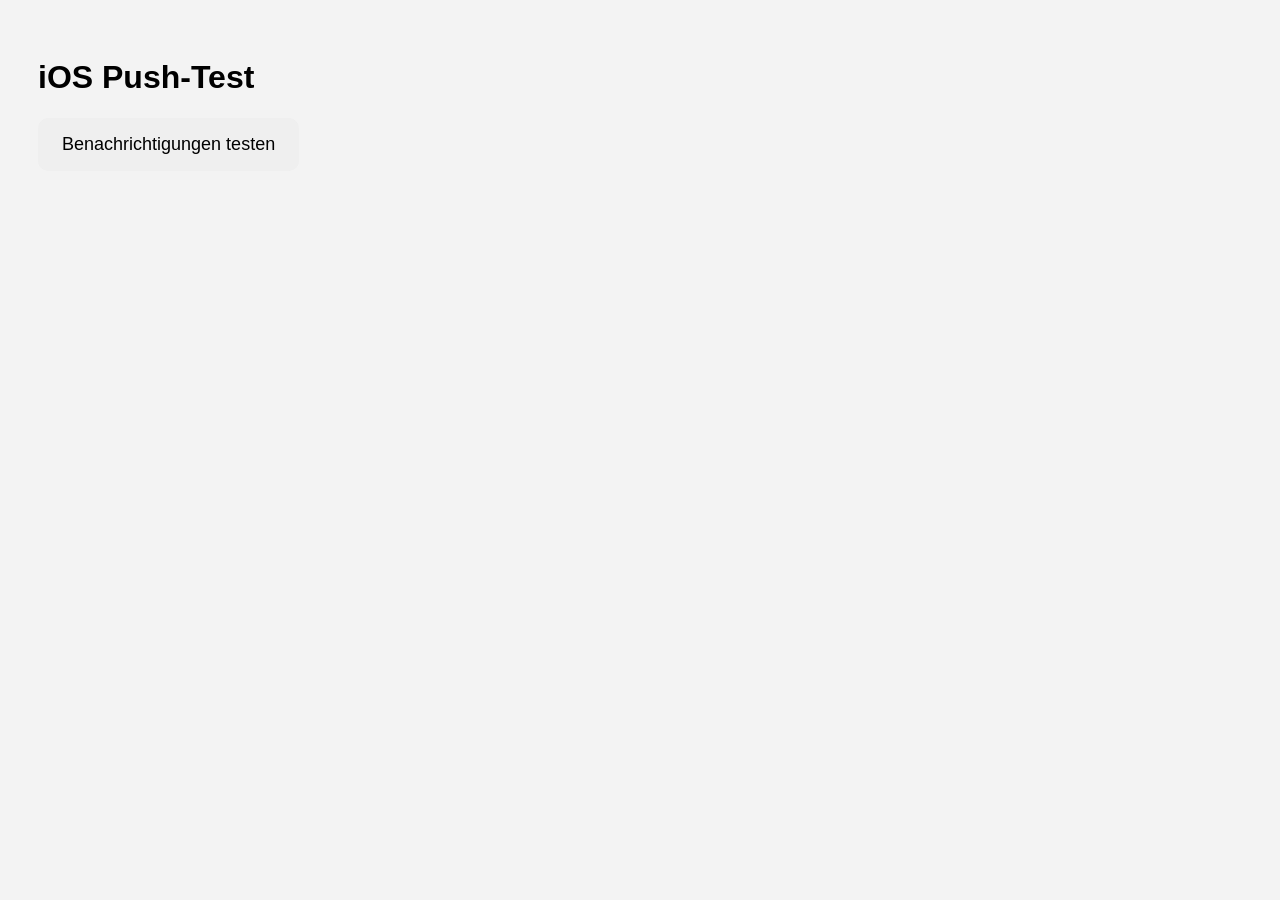
<file: push-test.html>
<!doctype html>
<html lang="de">
<head>
  <meta charset="utf-8">
  <meta name="viewport" content="width=device-width, initial-scale=1">

  <title>Push-Test</title>

  <meta name="apple-mobile-web-app-capable" content="yes">
  <meta name="apple-mobile-web-app-status-bar-style" content="black-translucent">
  <meta name="apple-mobile-web-app-title" content="Push-Test">

  <style>
    body {
      font-family: Arial, sans-serif;
      padding: 30px;
      background: #f3f3f3;
    }

    button {
      font-size: 18px;
      padding: 16px 24px;
      border: 0;
      border-radius: 10px;
      cursor: pointer;
    }

    #status {
      margin-top: 20px;
      font-size: 18px;
      line-height: 1.5;
    }
  </style>
</head>

<body>

  <h1>iOS Push-Test</h1>

  <button id="testBtn">
    Benachrichtigungen testen
  </button>

  <div id="status"></div>

  <script>
    const btn =
      document.getElementById('testBtn');

    const status =
      document.getElementById('status');

    btn.onclick = async () => {
      if (!('Notification' in window)) {
        status.textContent =
          'Notification API nicht vorhanden.';
        return;
      }

      status.innerHTML =
        'Status VOR Anfrage: <strong>' +
        Notification.permission +
        '</strong><br>';

      try {
        const permission =
          await Notification.requestPermission();

        status.innerHTML +=
          'Status NACH Anfrage: <strong>' +
          permission +
          '</strong>';
      } catch (error) {
        status.innerHTML +=
          'Fehler: ' +
          error.message;
      }
    };
  </script>

</body>
</html>
</file>
